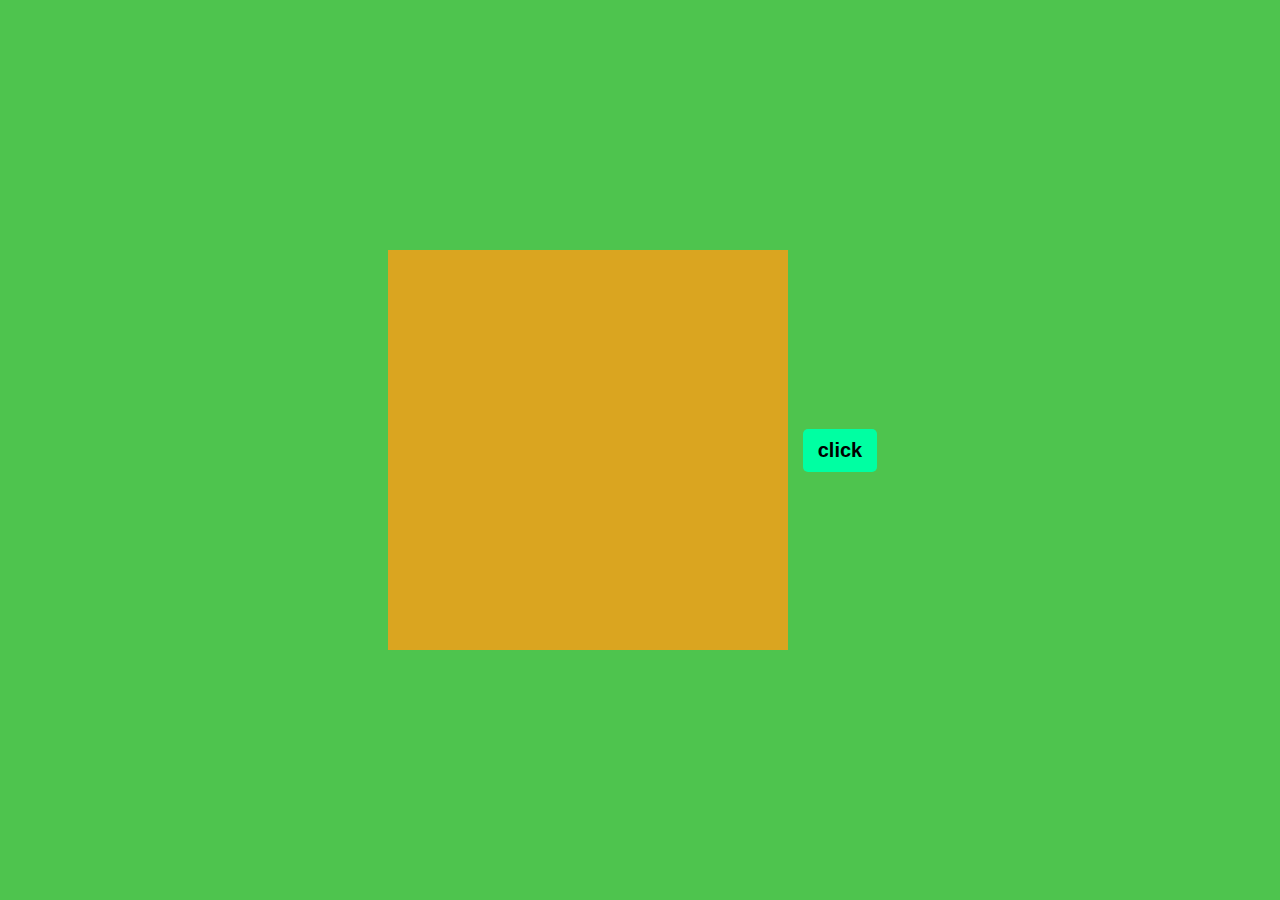
<file: Project_04_Random_Colors/index.html>
<!DOCTYPE html>
<html lang="en">
<head>
    <meta charset="UTF-8">
    <meta name="viewport" content="width=device-width, initial-scale=1.0">
    <title>Document</title>
    <link rel="stylesheet" href="style.css">
</head>
<body>
    <div class="main">
        <div class="box"></div>
        <button>click</button>
    </div>
    <script src="script.js"></script>
</body>
</html>
</file>
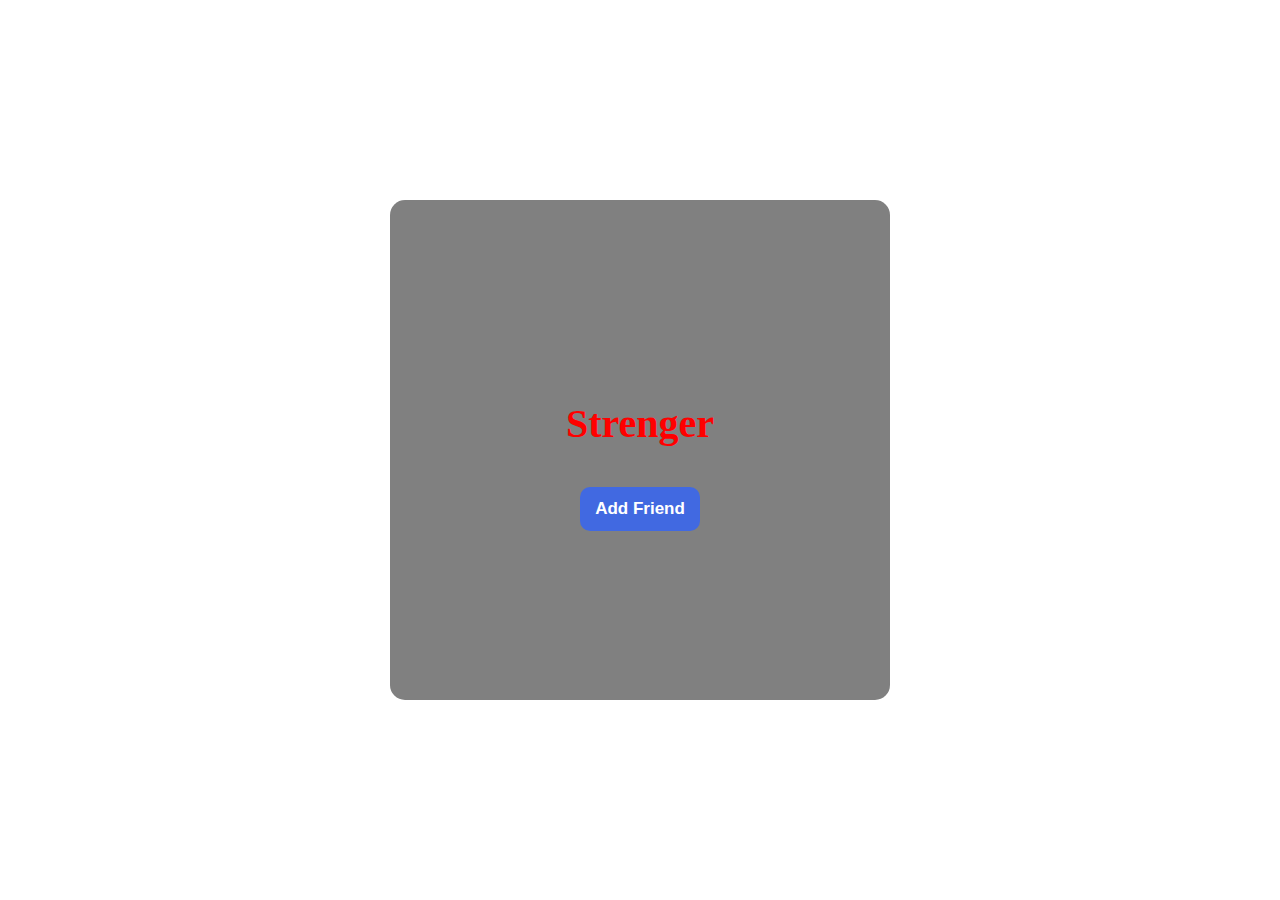
<file: Project_05_setTimeout/index.html>
<!DOCTYPE html>
<html lang="en">
<head>
    <meta charset="UTF-8">
    <meta name="viewport" content="width=device-width, initial-scale=1.0">
    <title>Document</title>
    <link rel="stylesheet" href="style.css">
</head>
<body>
    <div class="card">
         <h2> Strenger</h2>
         <button>Add Friend</button> 
    </div>
    <script src="script.js"></script>
</body>
</html>
</file>
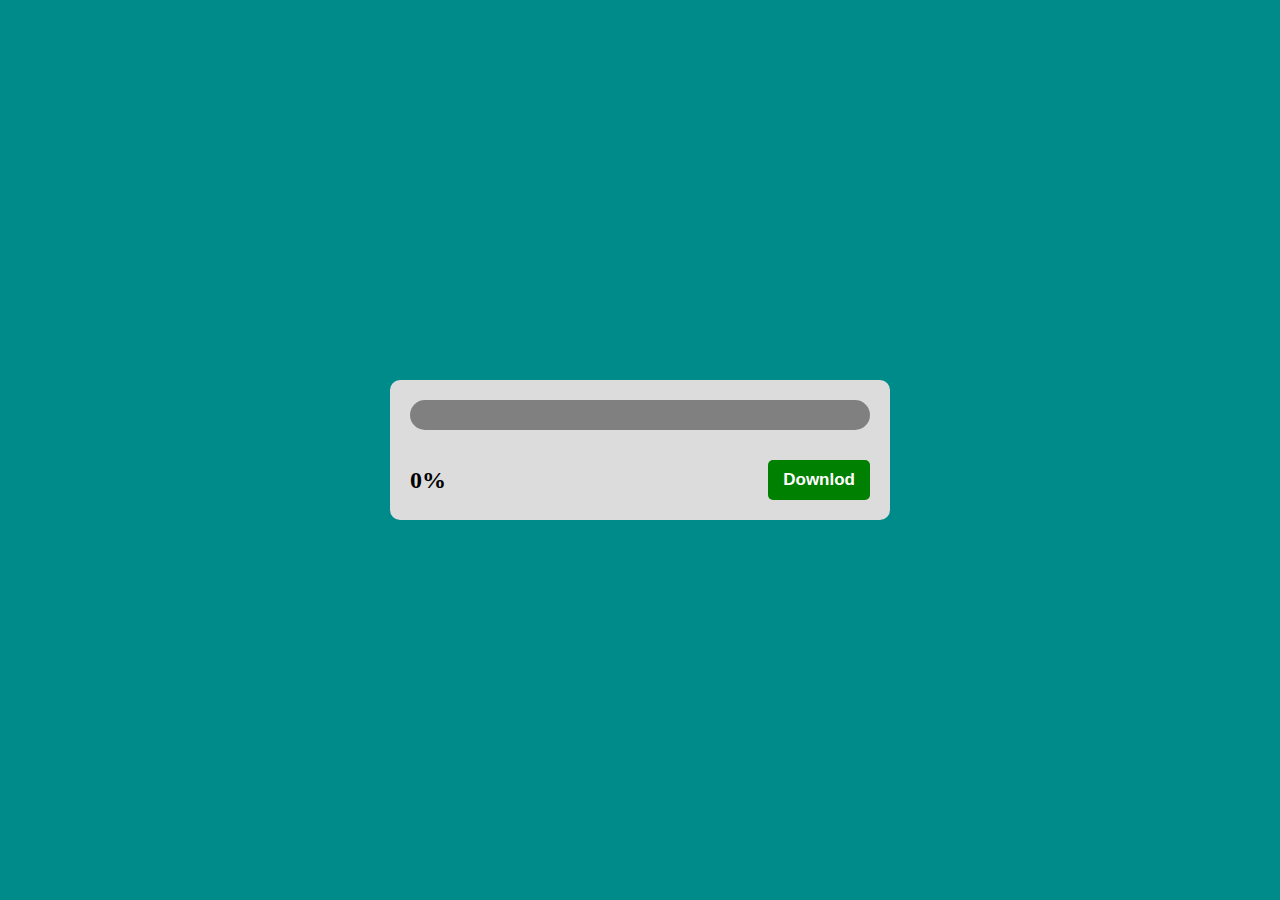
<file: Project_06_Downlod_set_Interval/index.html>
<!DOCTYPE html>
<html lang="en">
<head>
    <meta charset="UTF-8">
    <meta name="viewport" content="width=device-width, initial-scale=1.0">
    <title>Document</title>
    <link rel="stylesheet" href="style.css">
</head>
<body>
    <div class="main">
        <div class="progress">
            <div class="growth"></div>
        </div>
        <div class="time">
            <h2>0%</h2>
            <button>Downlod</button>
        </div>
    </div>
    <script src="script.js"></script>
</body>
</html>
</file>
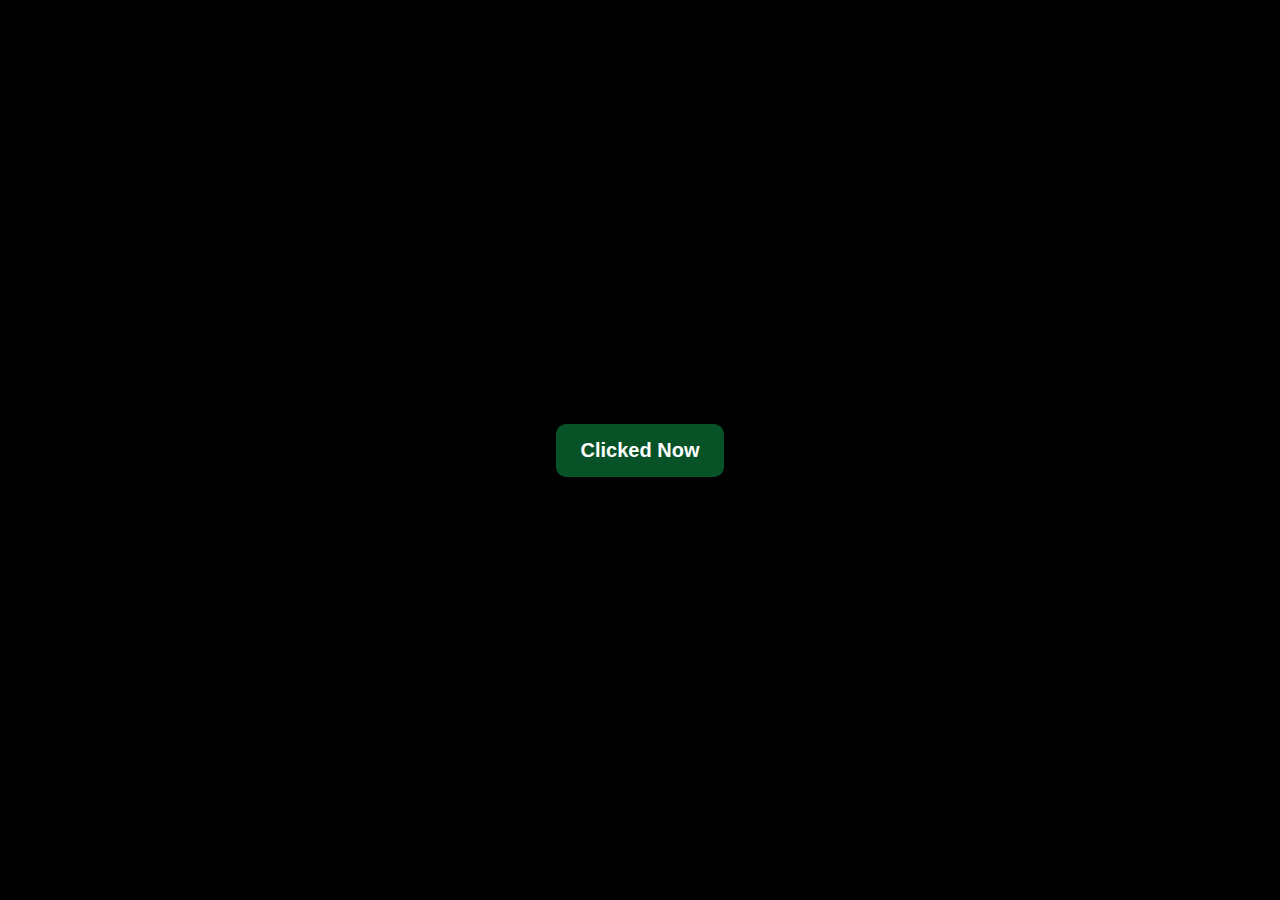
<file: Project_08_Random_Images/index.html>
<!DOCTYPE html>
<html lang="en">
<head>
    <meta charset="UTF-8">
    <meta name="viewport" content="width=device-width, initial-scale=1.0">
    <title>Document</title>
    <link rel="stylesheet" href="style.css">
</head>
<body>
    <button>Clicked Now</button>
    <script src="script.js"></script>
</body>
</html>
</file>
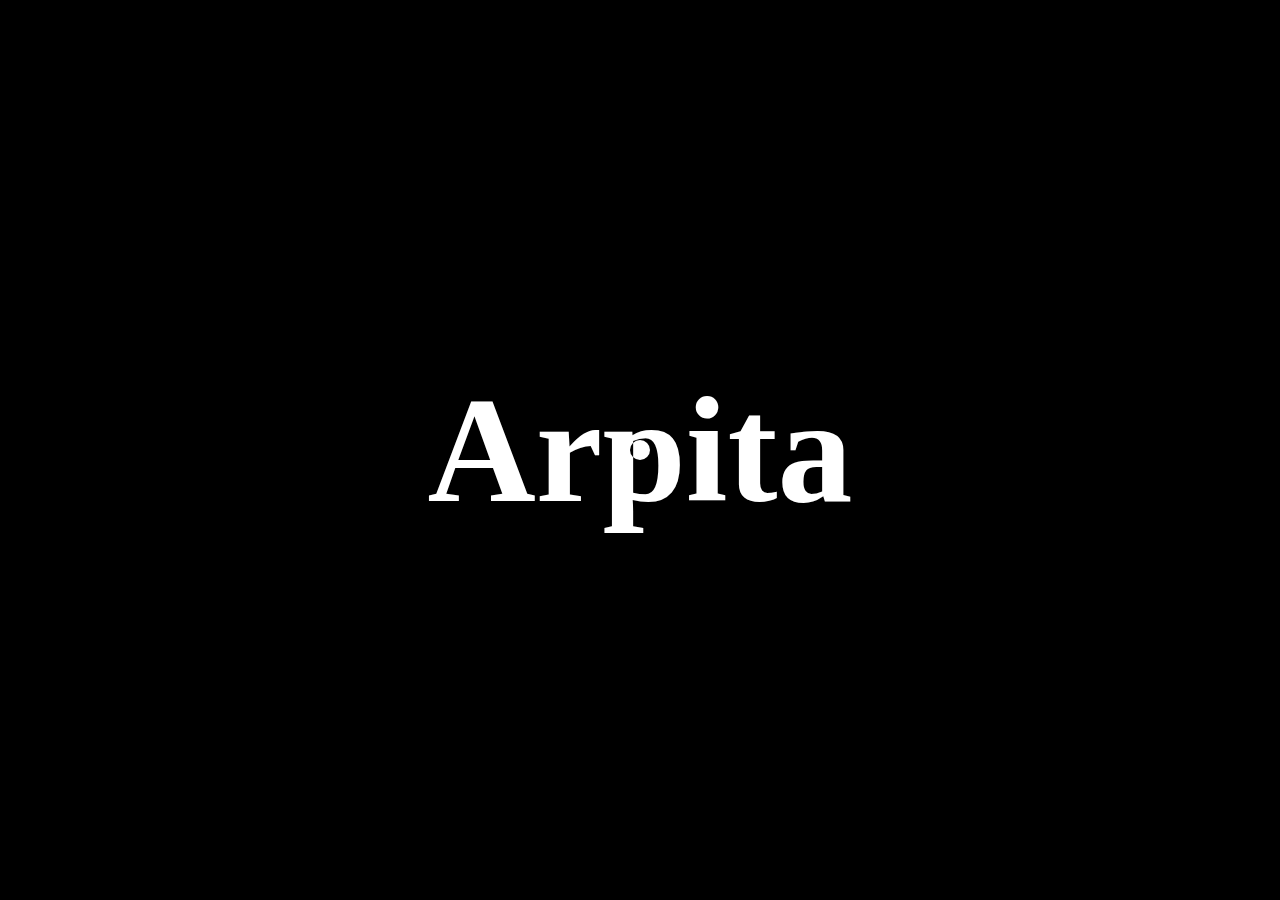
<file: Project_09_Mouse_Move/index.html>
<!DOCTYPE html>
<html lang="en">
<head>
    <meta charset="UTF-8">
    <meta name="viewport" content="width=device-width, initial-scale=1.0">
    <title>Document</title>
    <link rel="stylesheet" href="style.css">
</head>
<body>
    <div class="cursor"></div>
    <h1>Arpita</h1>
    <script src="script.js"></script>
</body>
</html>
</file>
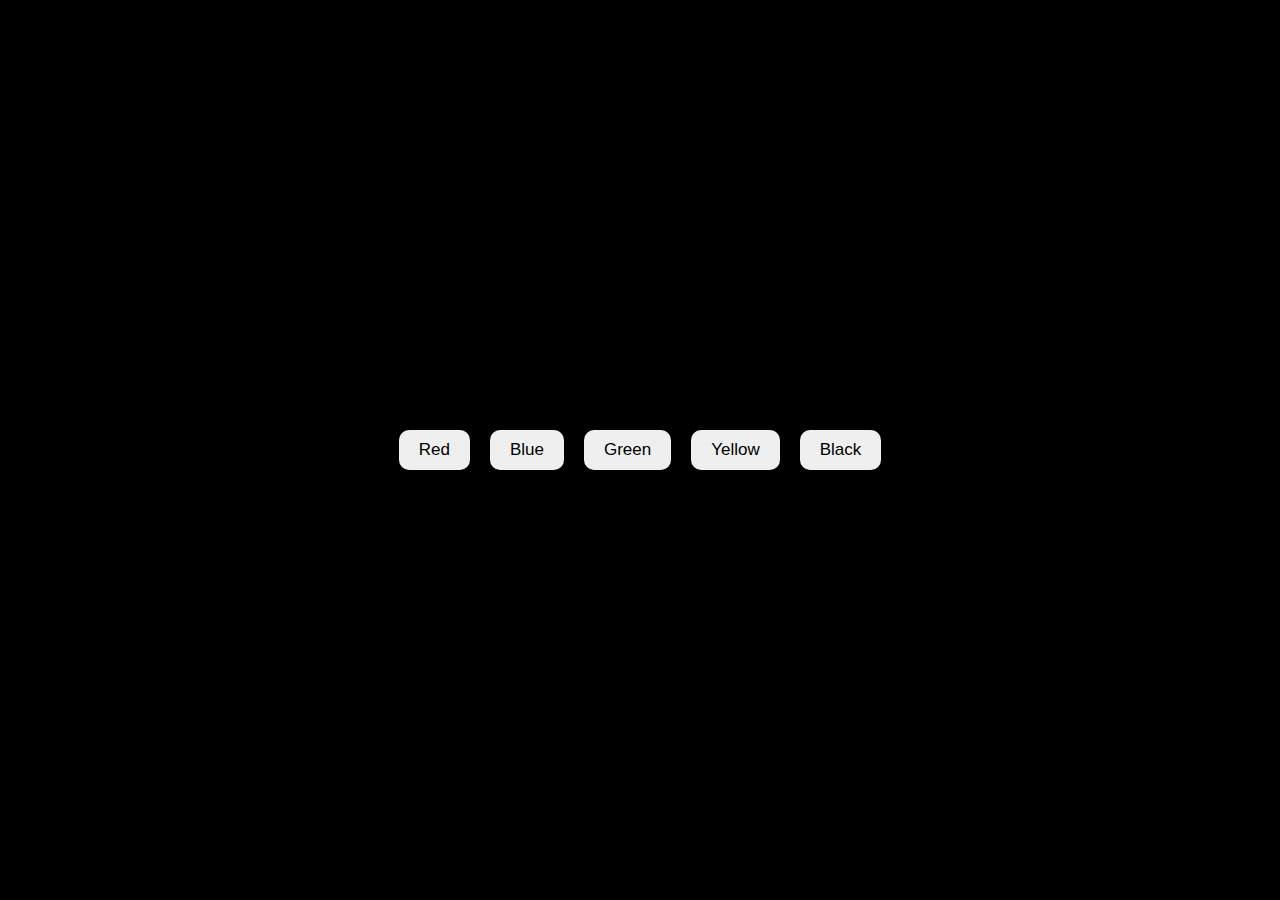
<file: Project_11_Multiple_Selection/index.html>
<!DOCTYPE html>
<html lang="en">
<head>
    <meta charset="UTF-8">
    <meta name="viewport" content="width=device-width, initial-scale=1.0">
    <title>Document</title>
    <link rel="stylesheet" href="style.css">
</head>
<body>
    <button>Red</button>
    <button>Blue</button>
    <button>Green</button>
    <button>Yellow</button>
    <button>Black</button>
    <script src="script.js"></script>
</body>
</html>
</file>
<file: Project_04_Random_Colors/style.css>
*{
    margin: 0;
    padding: 0;
    box-sizing: border-box;
}
html,body{
    height: 100%;
    width: 100%;
}
.main{
    height: 100%;
    width: 100%;
    background-color: rgb(78, 196, 78);
    display: flex;
    justify-content: center;
    align-items: center;
}
.box{
    width: 400px;
    height: 400px;
    background-color: goldenrod;
}
button{
    margin: 15px;
    padding: 10px 15px;
    font-size: 20px;
    font-weight: 600;
    background-color: rgb(0, 255, 162);
    border: none;
    border-radius: 5px;
    cursor: pointer;
    transition: all ease 0.2s;
}
button:active{
    scale: 0.95;
}
</file>
<file: Project_05_setTimeout/style.css>
*{
    margin: 0;
    padding: 0;
    box-sizing: border-box;
}
html,body{
    height: 100%;
    width: 100%;
    display: flex;
    align-items: center;
    justify-content: center;
    /* font-family: Larken DEMO Light;   */
    font-family: Helvetica Now Display;
}
.card{
    width: 500px;
    height: 500px;
    background-color:grey;
    text-align: center;
    padding: 60px;
    border-radius: 15px;
    display: flex;
    align-items: center;
    justify-content: center;
    flex-direction: column;
    gap: 10px;
}
.card h2{
    margin-top: 30px;
    font-size: 40px;
    font-weight: 600;
    color: red;
}
.card button{
    margin-top: 30px;
    padding: 12px 15px;
    font-size: 17px;
    font-weight: 600;
    color: white;
    border: none;
    border-radius: 10px;
    background-color:royalblue;
    cursor: pointer;
    transition: all ease 0.2s;
}
.card button:active{
    scale: 0.95;
}
</file>
<file: Project_06_Downlod_set_Interval/style.css>
*{
    margin: 0;
    padding: 0;
    box-sizing: border-box;
}
html,body{
    height: 100%;
    width: 100%;
}
body{
    height: 100%;
    width: 100%;
    background-color:darkcyan;
    display: flex;
    align-items: center;
    justify-content: center;
}
.main{
    /* height: 400px; */
    width: 500px;
    background-color: gainsboro;
    padding: 20px 20px;
    border-radius: 10px;
}
.progress{
    height:30px;
    width: 100%;
    background:grey;
    border-radius: 20px;
}
.growth{
    height: 100%;
    width: 0;
    background-color: green;
    border-radius: 20px;
}
.time{
    margin-top: 30px;
    display: flex;
    align-items: center;
    justify-content: space-between;
}
button{
    padding: 10px 15px;
    font-size: 17px;
    color: white;
    font-weight: 600;
    background-color: green;
    border: none;
    border-radius: 5px;
    transition: all ease 0.2s;
}
button:active{
    scale: 0.95;
}
</file>
<file: Project_08_Random_Images/style.css>
*{
    margin: 0;
    padding: 0;
    box-sizing: border-box;
}
html,body{
    height: 100%;
    width: 100%;
}
body{
    display: flex;
    align-items: center;
    justify-content: center;
    background-color: black;
}
button{
    padding: 15px 25px;
    font-size: 20px;
    font-weight: 700;
    background-color:rgb(7, 82, 39);
    color: white;
    border: none;
    border-radius: 10px;
    position: absolute;
    z-index: 80;
}
button:active{
    scale: 0.95;
}
</file>
<file: Project_09_Mouse_Move/style.css>
*{
    margin: 0;
    padding: 0;
    box-sizing: border-box;
}
html,body{
    height: 100%;
    width: 100%;
}
body{
    background: #000;
    display: flex;
    align-items: center;
    justify-content: center;
    cursor: none;
}
.cursor{
    height: 20px;
    width: 20px;
    background-color: white;
    border-radius: 50%;
    position: absolute;
    transition: scale ease 0.3s;
}
h1{
    color: white;
    font-size: 150px;
    mix-blend-mode: difference;


}
</file>
<file: Project_11_Multiple_Selection/style.css>
*{
    margin: 0;
    padding: 0;
    box-sizing: border-box;
}
html,body{
    height: 100%;
    width: 100%;
}
body{
    display: flex;
    align-items: center;
    justify-content: center;
    gap: 20px;
    background: #000;
}
button{
    padding: 10px 20px;
    font-size: 17px;
    border-radius: 10px;
    border: none;
}
</file>
